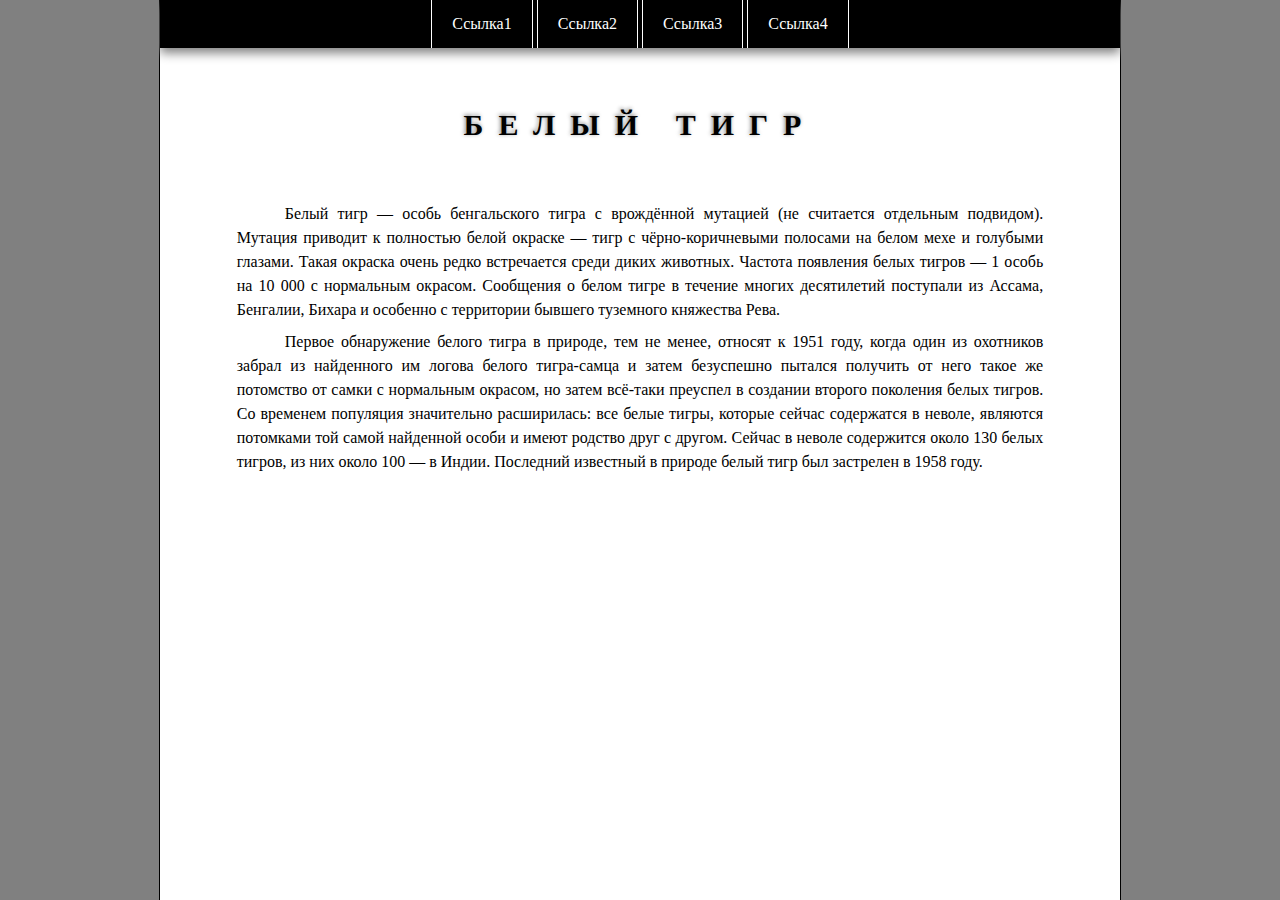
<file: Обучение/4 Block model/White Tiger/index.html>
<!DOCTYPE html>
<html lang="ru">

<head>
    <meta charset="UTF-8">
    <title>Практическое задание 26</title>
    <link rel="stylesheet" href="blocks.common/body/body.css">
    <link rel="stylesheet" href="blocks.common/menu/menu.css">
    <link rel="stylesheet" href="blocks.common/menu/__item/menu__item.css">
    <link rel="stylesheet" href="blocks.common/menu/__link/menu__link.css">
    <link rel="stylesheet" href="blocks.common/article/article.css">
    <link rel="stylesheet" href="blocks.common/article/__heading/article__heading.css">
    <link rel="stylesheet" href="blocks.common/article/__text/article__text.css">
    <link rel="stylesheet" href="blocks.common/wrap/wrap.css">
</head>
<body>
    <div class="wrap">
        <nav>
            <ul class="menu">
                <li class="menu__item"><a class="menu__link" href="#">Ссылка1</a></li>
                <li class="menu__item"><a class="menu__link" href="#">Ссылка2</a></li>
                <li class="menu__item"><a class="menu__link" href="#">Ссылка3</a></li>
                <li class="menu__item"><a class="menu__link" href="#">Ссылка4</a></li>
            </ul>
        </nav>
        <article class="article">
            <h1 class="article__heading">Белый тигр</h1>
            <p class="article__text">Белый тигр — особь бенгальского тигра с врождённой мутацией (не считается отдельным подвидом). Мутация приводит к полностью белой окраске — тигр с чёрно-коричневыми полосами на белом мехе и голубыми глазами. Такая окраска очень редко встречается среди диких животных. Частота появления белых тигров — 1 особь на 10 000 с нормальным окрасом. Сообщения о белом тигре в течение многих десятилетий поступали из Ассама, Бенгалии, Бихара и особенно с территории бывшего туземного княжества Рева.</p>

            <p class="article__text">Первое обнаружение белого тигра в природе, тем не менее, относят к 1951 году, когда один из охотников забрал из найденного им логова белого тигра-самца и затем безуспешно пытался получить от него такое же потомство от самки с нормальным окрасом, но затем всё-таки преуспел в создании второго поколения белых тигров. Со временем популяция значительно расширилась: все белые тигры, которые сейчас содержатся в неволе, являются потомками той самой найденной особи и имеют родство друг с другом. Сейчас в неволе содержится около 130 белых тигров, из них около 100 — в Индии. Последний известный в природе белый тигр был застрелен в 1958 году.</p>
        </article>
    </div>
</body>

</html>
</file>
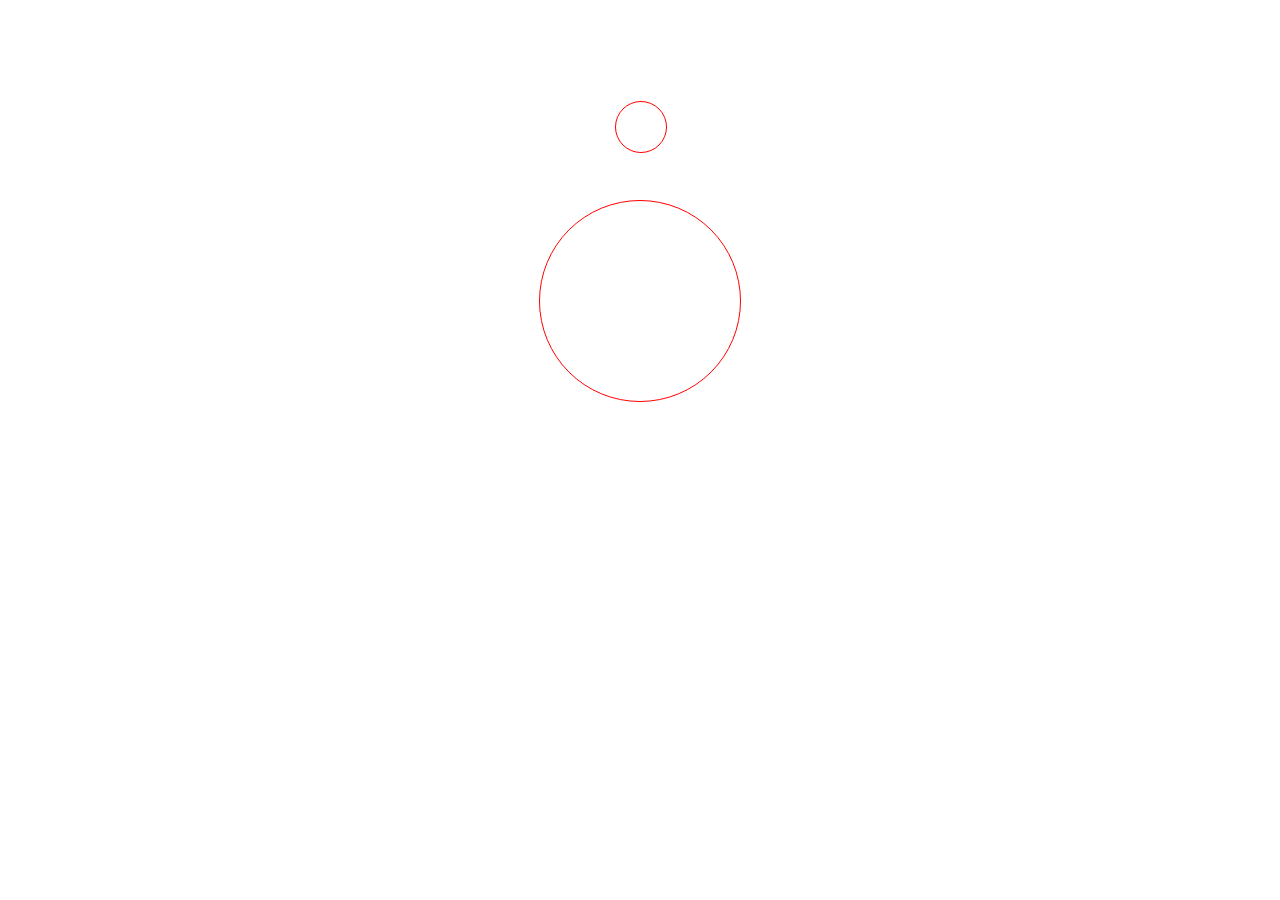
<file: Обучение/6 Animation/Satellite/index.html>
<!DOCTYPE html>
<html lang="en">
<head>
    <meta charset="UTF-8">
    <title>Satellite</title>
    <link rel="stylesheet" href="blocks.common/planet/planet.css">
    <link rel="stylesheet" href="blocks.common/orbit/orbit.css">
    <link rel="stylesheet" href="blocks.common/orbit/orbit__satellite.css">
    <link rel="stylesheet" href="blocks.common/satellite/satellite.css">
    <link rel="stylesheet" href="blocks.common/planet/planet__orbit.css">
</head>
<body>
    <div class="planet">
        <div class="orbit planet__orbit">
            <div class="satellite orbit__satellite"></div>
        </div>
    </div>
</body>
</html>
</file>
<file: Обучение/4 Block model/White Tiger/blocks.common/body/body.css>
body {
    background: grey;
    border-left: 1px solid black;
    border-right: 1px solid black;
    height: 100%;
    margin: 0 auto;
    max-width: 960px;
}

html {
    height: 100%;
}
</file>
<file: Обучение/4 Block model/White Tiger/blocks.common/menu/menu.css>
.menu {
    background: black;
    box-shadow: 0 5px 10px grey;
    margin: 0;
    padding: 0;
    text-align: center;
}
</file>
<file: Обучение/4 Block model/White Tiger/blocks.common/menu/__item/menu__item.css>
.menu__item {
    display: inline-block;
}
</file>
<file: Обучение/4 Block model/White Tiger/blocks.common/menu/__link/menu__link.css>
.menu__link {
    border-left: 1px solid white;
    border-right: 1px solid white;
    color: white;
    display: block;
    padding: 15px 20px;
    text-decoration: none;
}

.menu__link:hover {
    background: grey;
}
</file>
<file: Обучение/4 Block model/White Tiger/blocks.common/article/article.css>
.article {
    box-sizing: border-box;
    padding: 0 8%;
}
</file>
<file: Обучение/4 Block model/White Tiger/blocks.common/article/__heading/article__heading.css>
.article__heading {
    font-size: 30px;
    letter-spacing: .5em;
    margin: 2em 0;
    text-align: center;
    text-shadow: -1px -1px 4px gray;
    text-transform: uppercase;
}
</file>
<file: Обучение/4 Block model/White Tiger/blocks.common/article/__text/article__text.css>
.article__text {
    line-height: 1.5;
    margin: 1% 0;
    text-align: justify;
    text-indent: 3em;
}

::selection {
    background: grey;
    color: white;
}
</file>
<file: Обучение/4 Block model/White Tiger/blocks.common/wrap/wrap.css>
.wrap {
    background: white;
    min-height: 100%;
}
</file>
<file: Обучение/6 Animation/Satellite/blocks.common/planet/planet.css>
.planet {
    width: 200px;
    height: 200px;
    border: 1px solid red;
    border-radius: 50%;
    margin: 200px auto 0;
    position: relative;
}
</file>
<file: Обучение/6 Animation/Satellite/blocks.common/orbit/orbit.css>
@keyframes rotation {
    0% {
        transform: rotate(0);
    }

    100% {
        transform: rotate(360deg);
    }
}

.orbit {
    width: 400px;
    height: 400px;

    -moz-animation: rotation 8s linear infinite;
    -o-animation: rotation 8s linear infinite;
    -webkit-animation: rotation 8s linear infinite;
    animation: rotation 8s linear infinite;
}
</file>
<file: Обучение/6 Animation/Satellite/blocks.common/orbit/orbit__satellite.css>
.orbit__satellite {
    position: absolute;
    left: 175px;
}
</file>
<file: Обучение/6 Animation/Satellite/blocks.common/satellite/satellite.css>
@keyframes changeColor {
    0% {
        background: white;
    }

    100% {
        background: red;
    }
}

.satellite {
    width: 50px;
    height: 50px;
    border: 1px solid red;
    border-radius: 50%;

    -moz-animation: changeColor 4s linear infinite alternate;
    -o-animation: changeColor 4s linear infinite alternate;
    -webkit-animation: changeColor 4s linear infinite alternate;
    animation: changeColor 4s linear infinite alternate;
}
</file>
<file: Обучение/6 Animation/Satellite/blocks.common/planet/planet__orbit.css>
.planet__orbit {
    position: absolute;
    left: -100px;
    top: -100px;
}
</file>
